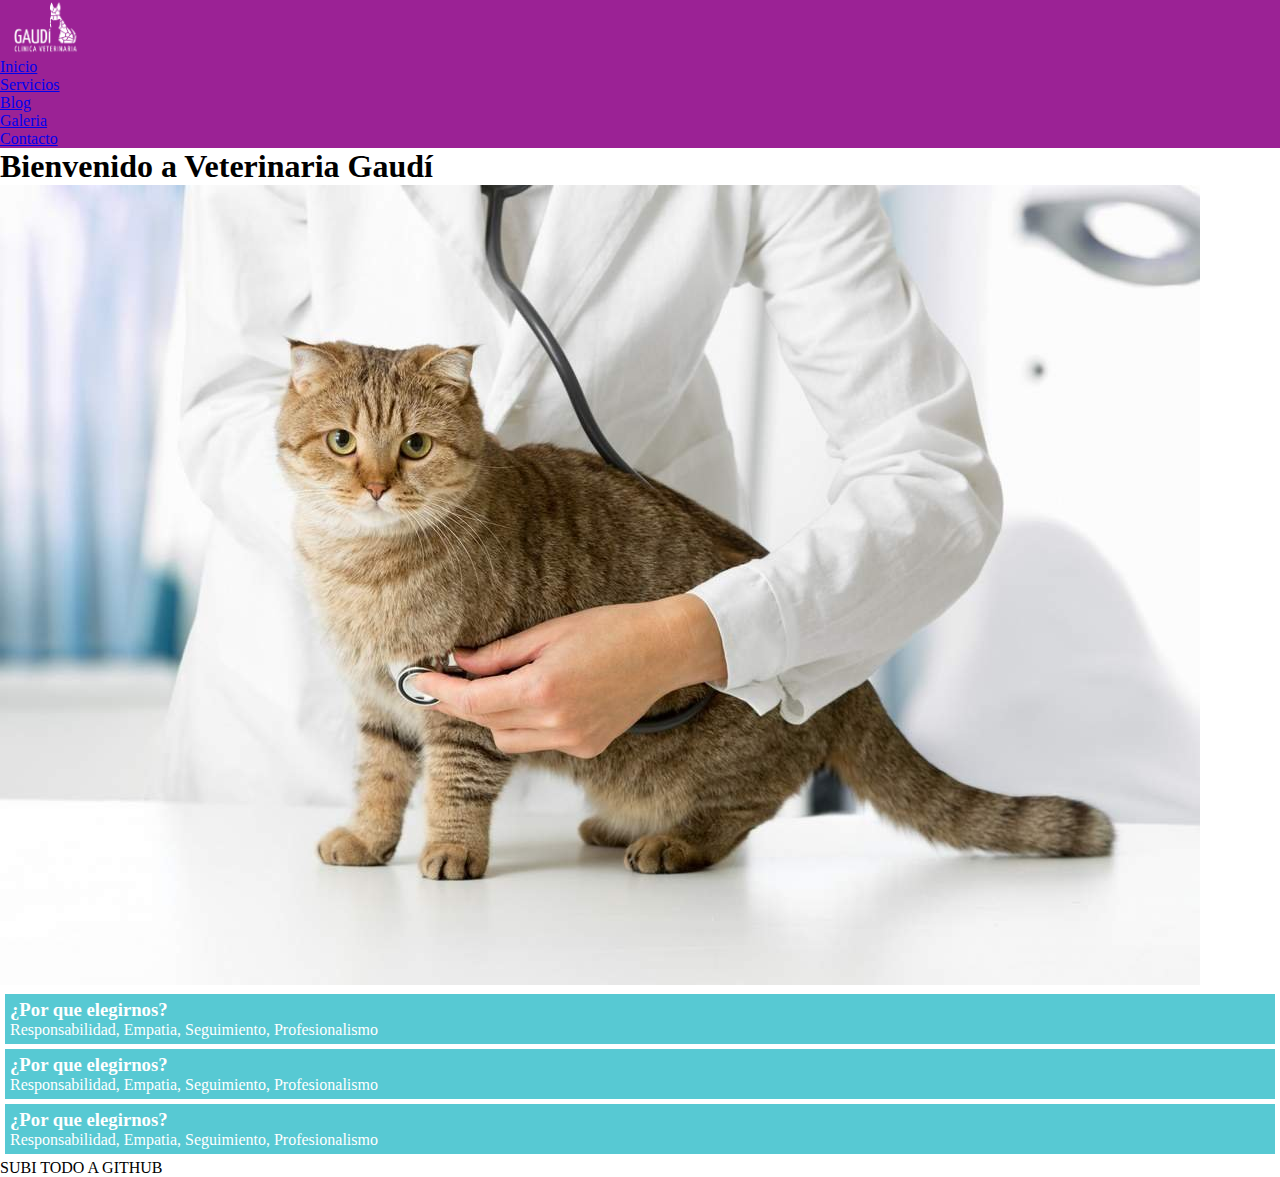
<file: index.html>
<!DOCTYPE html>
<html lang="es">
<head>
    <meta charset="UTF-8">
    <meta http-equiv="X-UA-Compatible" content="IE=edge">
    <meta name="viewport" content="width=device-width, initial-scale=1.0">
    <link rel="stylesheet" href="https://cdn.jsdelivr.net/npm/bootstrap@4.6.2/dist/css/bootstrap.min.css" integrity="sha384-xOolHFLEh07PJGoPkLv1IbcEPTNtaed2xpHsD9ESMhqIYd0nLMwNLD69Npy4HI+N" crossorigin="anonymous">
    <link rel="stylesheet" href="index.css">
    <title>Veterinaria Gaudi</title>
</head>
<body>
    <nav class="navbar navbar-expand-sm  navbar-dark" id="nav-color">

        <a class="navbar-brand" href="#">
          <img src="/multimedia/logoinicio.png" alt="logo" style="width:100px;">
        </a>
        
        <ul class="navbar-nav">
          <li class="nav-item">
            <a class="nav-link" href="#">Inicio</a>
          </li>
          <li class="nav-item">
            <a class="nav-link" href="servicios.html">Servicios</a>
          </li>
          <li class="nav-item">
            <a class="nav-link" href="#">Blog</a>
          </li>
             <li class="nav-item">
            <a class="nav-link" href="#">Galeria</a>
              <li class="nav-item">
            <a class="nav-link" href="#">Contacto</a>
          </li>
        </ul>
      </nav>
    <main class="container-fluid">
        <div class="row">
            <h1 class="col-12">Bienvenido a Veterinaria Gaudí</h1>
        </div>
        <div class="row">
            <img src="/multimedia/gatoinicio.jpg" alt="gato" class="col-md-12 img-fluid">
        </div>
    </main>
    <section class="container-fluid">
        <div class="row">
            <article class="col-sm-3 offset-md-1">
                <h3>¿Por que elegirnos?</h3>
                <p class="text-center"> Responsabilidad, Empatia, Seguimiento, Profesionalismo</p>
            </article>
            <article class="col-sm-3 offset-md-1">
                <h3>¿Por que elegirnos?</h3>
                <p class="text-center"> Responsabilidad, Empatia, Seguimiento, Profesionalismo</p>
            </article>
            <article class="col-sm-3 offset-md-1">
                <h3>¿Por que elegirnos?</h3>
                <p class="text-center"> Responsabilidad, Empatia, Seguimiento, Profesionalismo</p>
            </article>
        </div> 
    </section>
 
    <script src="https://cdn.jsdelivr.net/npm/jquery@3.5.1/dist/jquery.slim.min.js" integrity="sha384-DfXdz2htPH0lsSSs5nCTpuj/zy4C+OGpamoFVy38MVBnE+IbbVYUew+OrCXaRkfj" crossorigin="anonymous"></script>
    <script src="https://cdn.jsdelivr.net/npm/popper.js@1.16.1/dist/umd/popper.min.js" integrity="sha384-9/reFTGAW83EW2RDu2S0VKaIzap3H66lZH81PoYlFhbGU+6BZp6G7niu735Sk7lN" crossorigin="anonymous"></script>
    <script src="https://cdn.jsdelivr.net/npm/bootstrap@4.6.2/dist/js/bootstrap.min.js" integrity="sha384-+sLIOodYLS7CIrQpBjl+C7nPvqq+FbNUBDunl/OZv93DB7Ln/533i8e/mZXLi/P+" crossorigin="anonymous"></script>
<p>SUBI TODO A GITHUB</p>
</body>
</html>
</file>
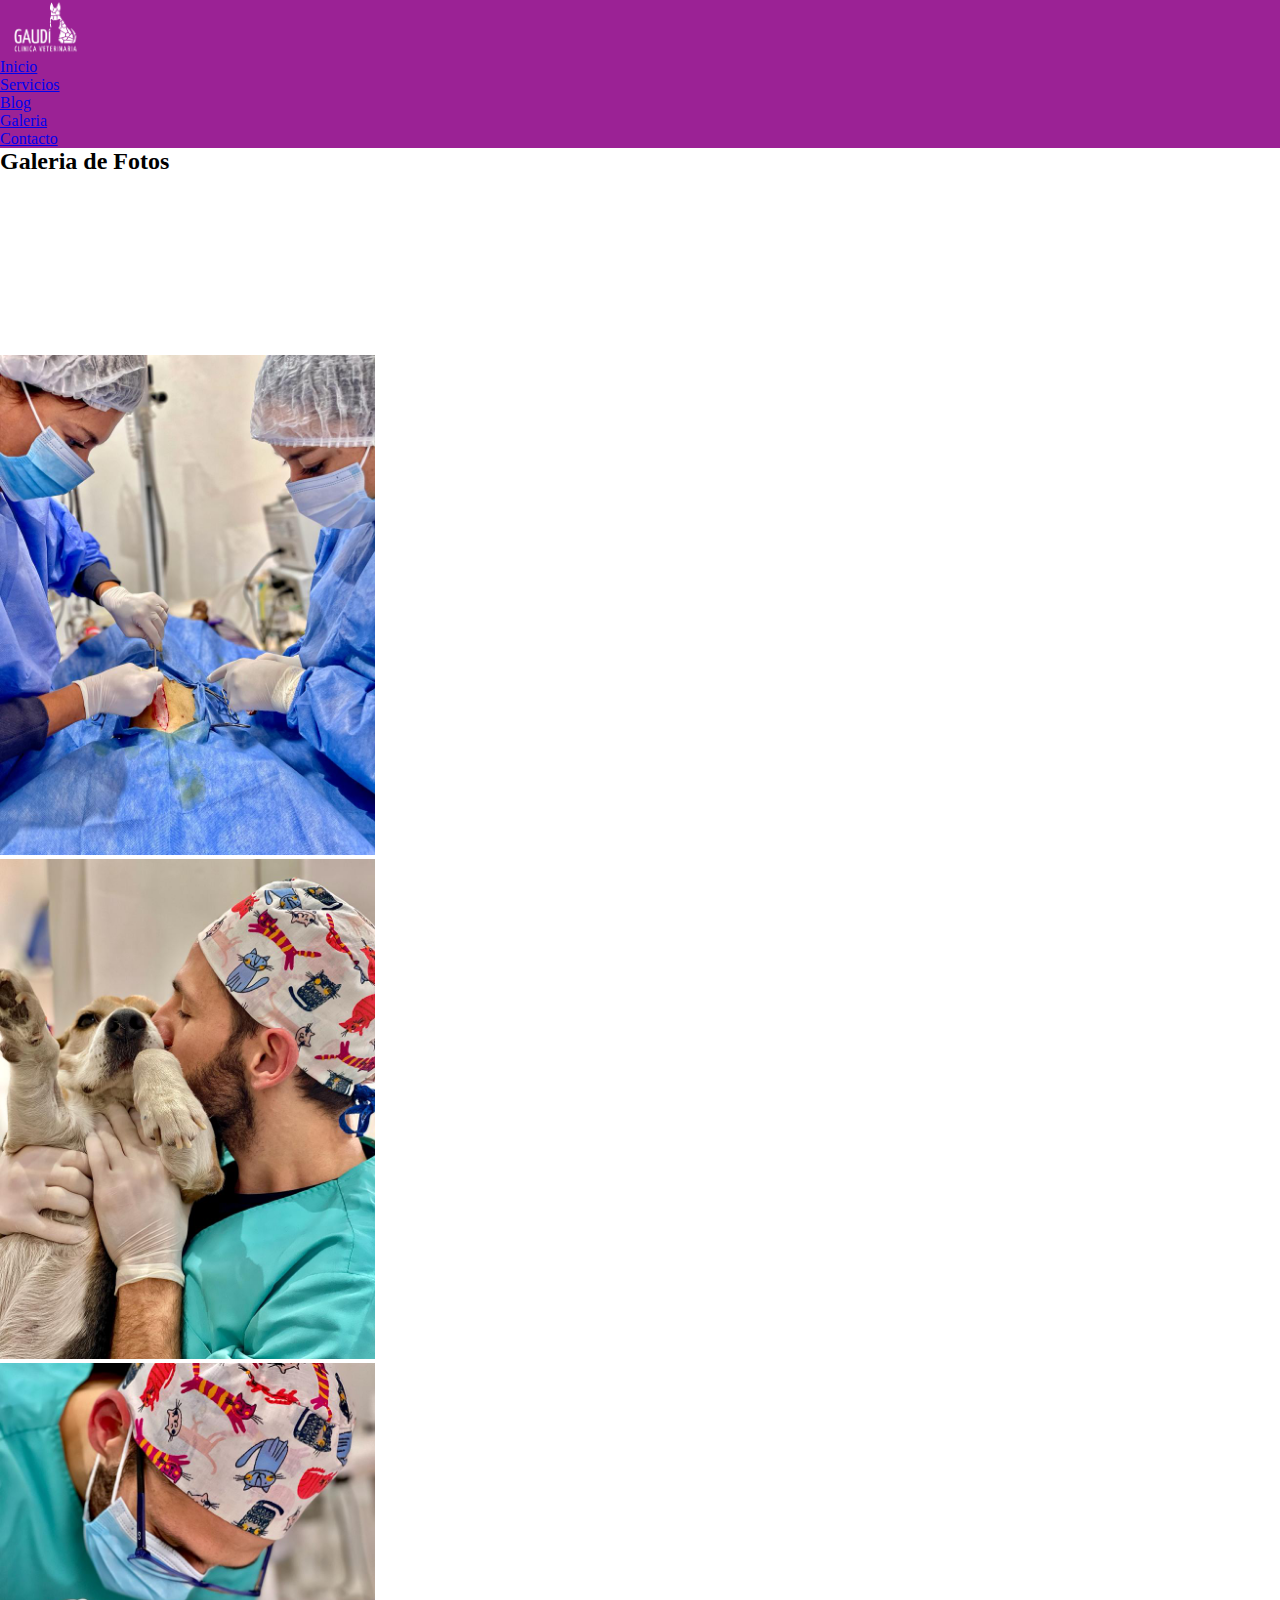
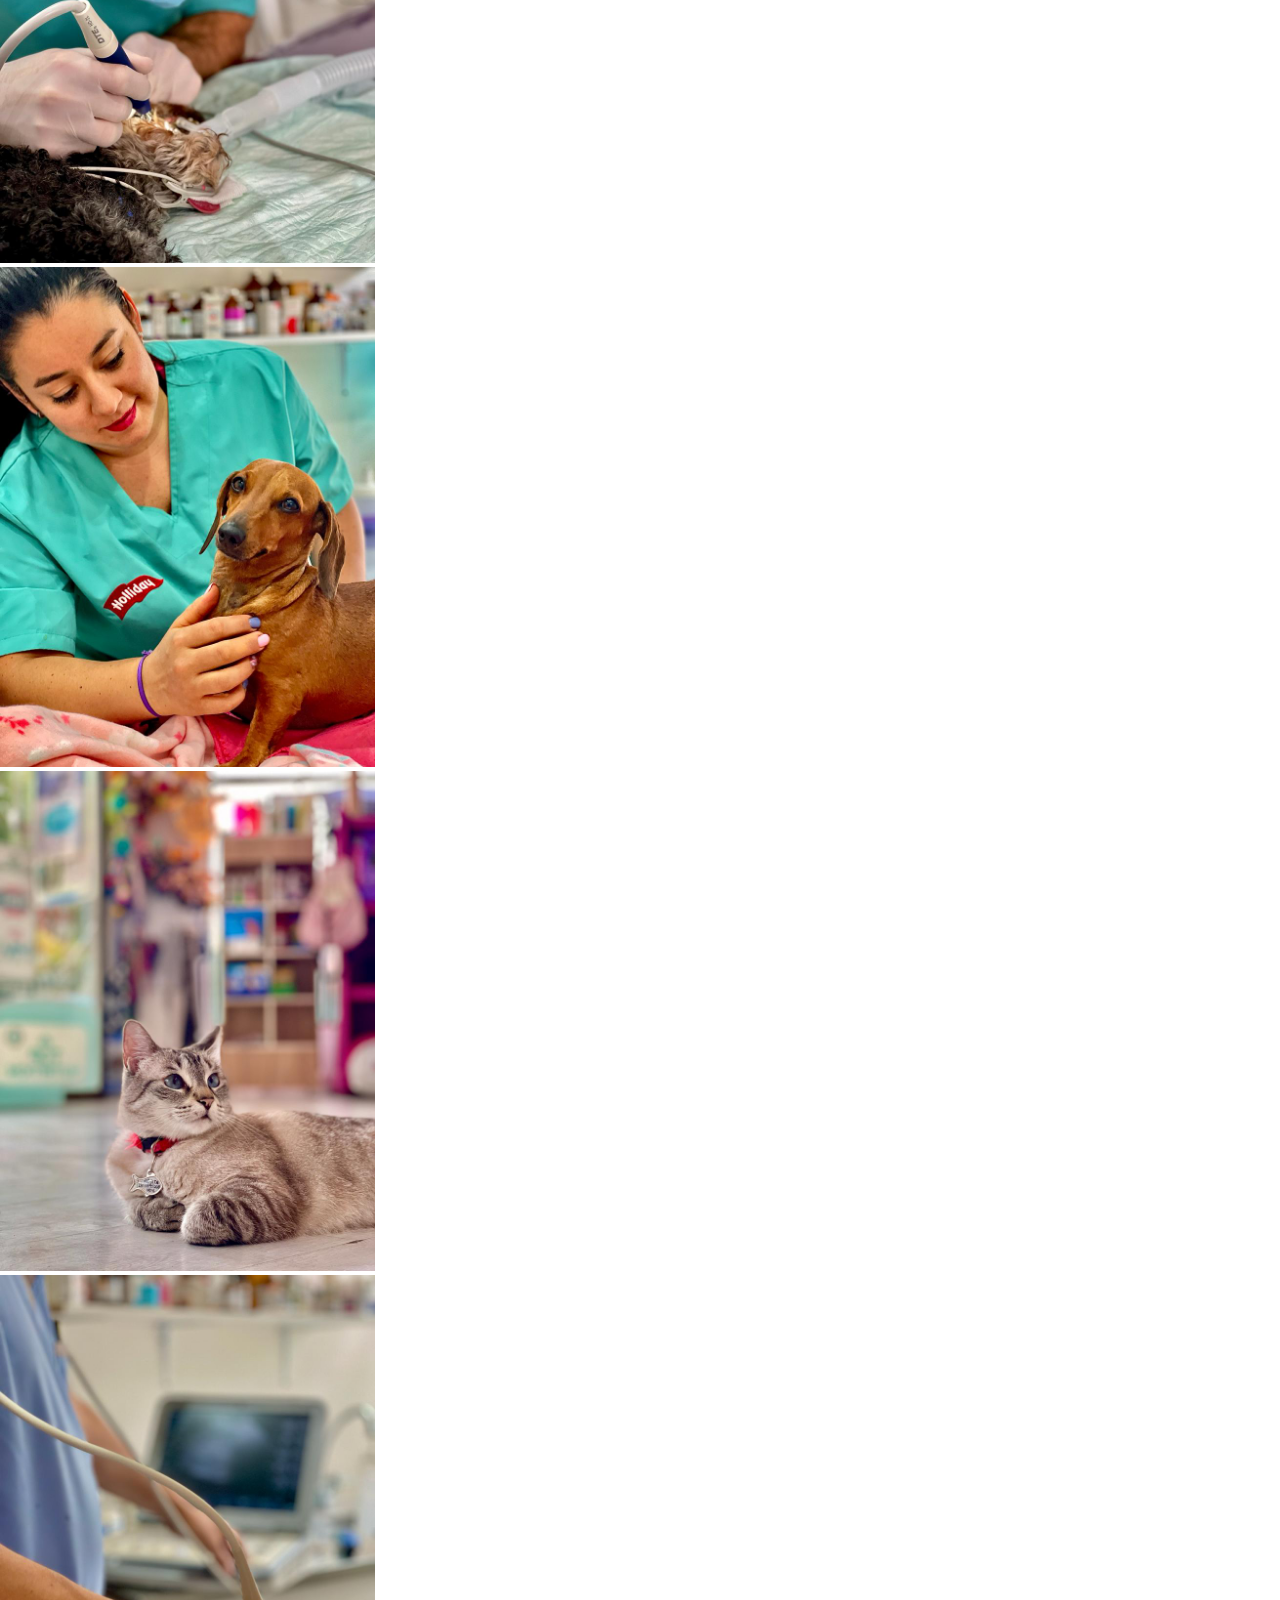
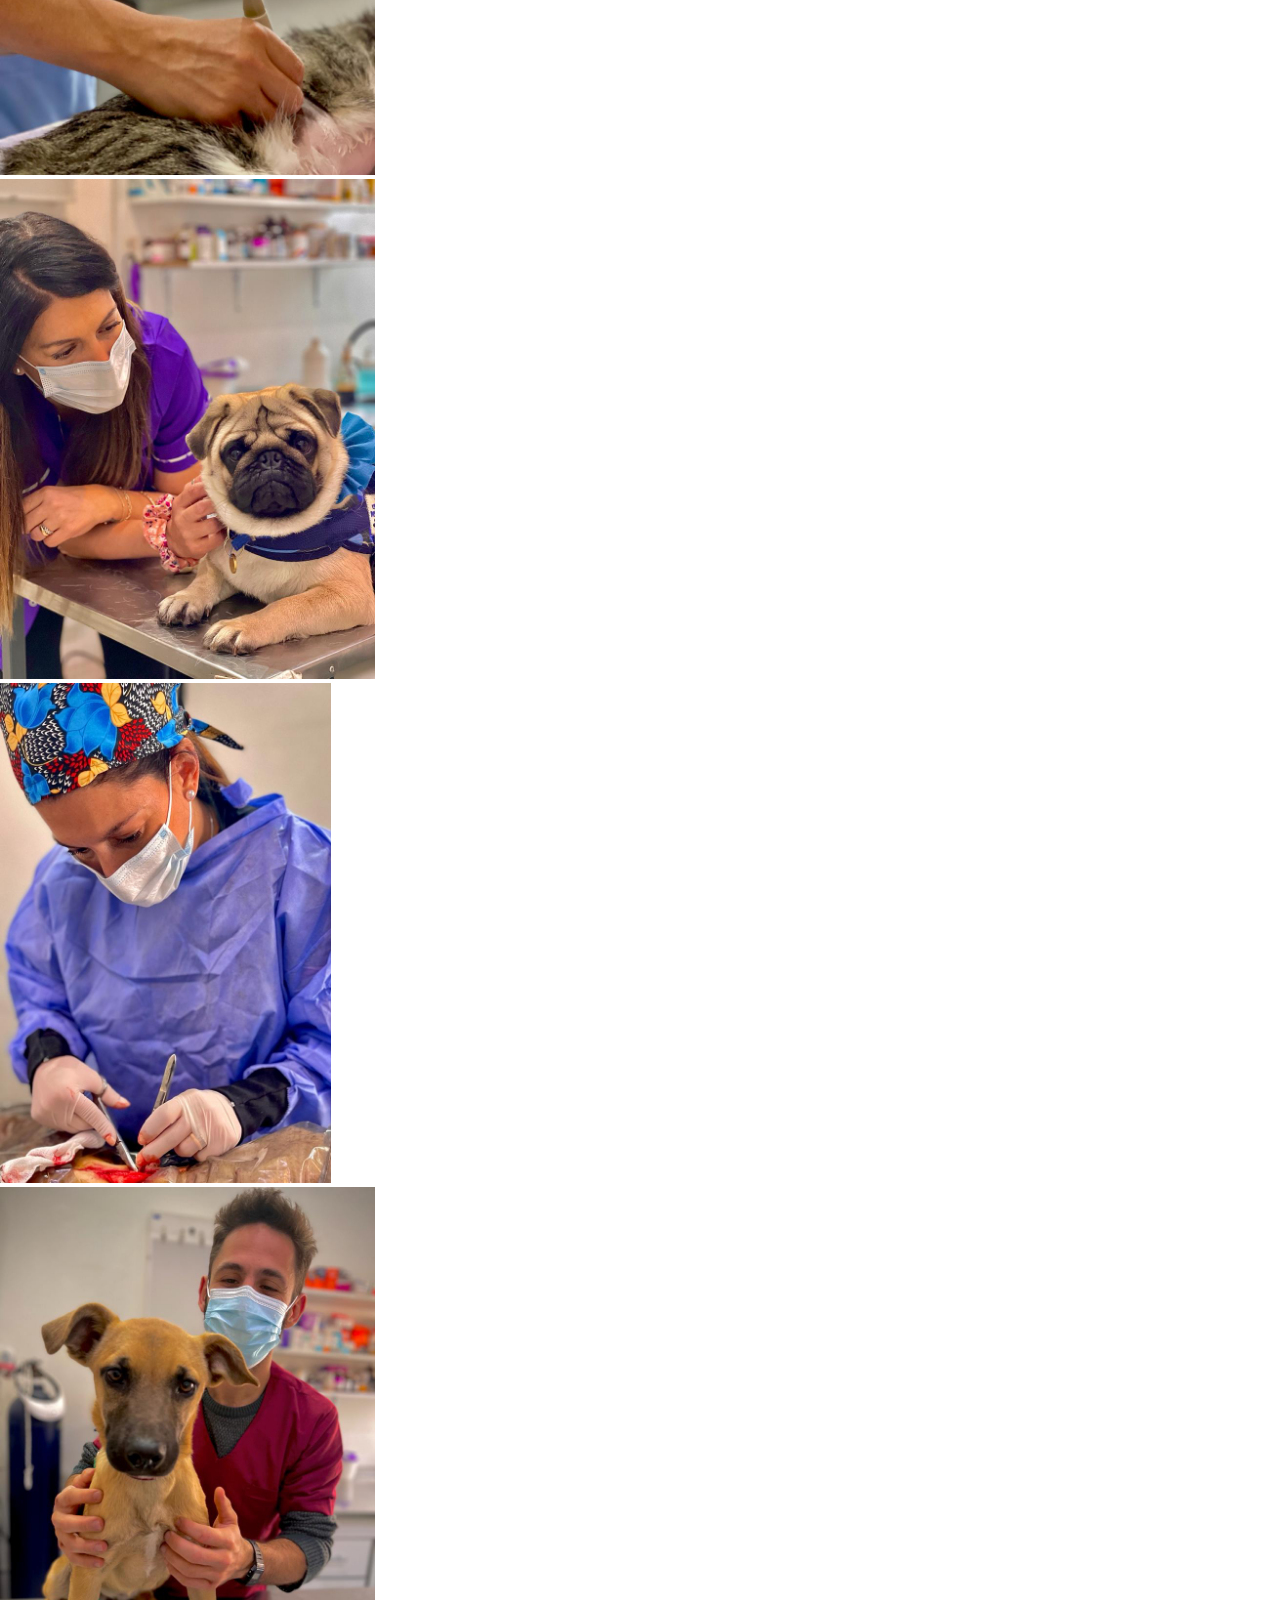
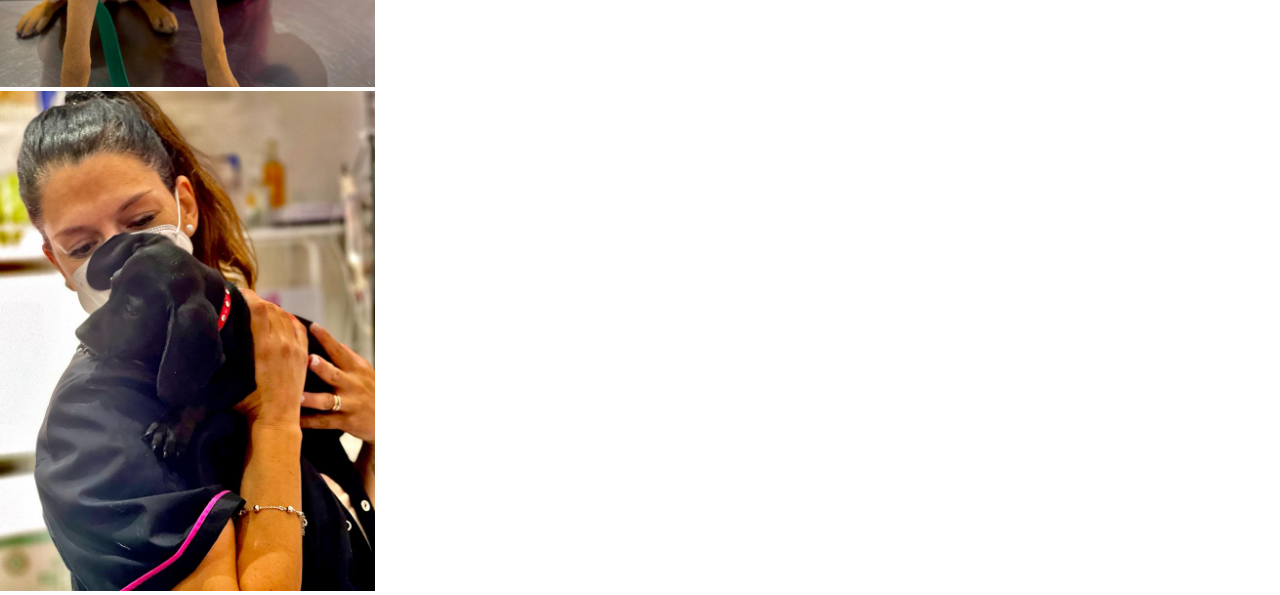
<file: galeria.html>
<!DOCTYPE html>
<html lang="es">
<head>
    <meta charset="UTF-8">
    <meta http-equiv="X-UA-Compatible" content="IE=edge">
    <meta name="viewport" content="width=device-width, initial-scale=1.0">
    <link rel="stylesheet" href="https://cdn.jsdelivr.net/npm/bootstrap@4.6.2/dist/css/bootstrap.min.css" integrity="sha384-xOolHFLEh07PJGoPkLv1IbcEPTNtaed2xpHsD9ESMhqIYd0nLMwNLD69Npy4HI+N" crossorigin="anonymous">
    <link rel="stylesheet" href="galeria.css">
    <title>Galeria</title>
</head>
<body>
    <nav class="navbar navbar-expand-sm  navbar-dark" id="nav-color">
        <a class="navbar-brand" href="#">
          <img src="/multimedia/logoinicio.png" alt="logo" style="width:100px;">
        </a>
        
        <ul class="navbar-nav">
          <li class="nav-item">
            <a class="nav-link" href="index.html">Inicio</a>
          </li>
          <li class="nav-item">
            <a class="nav-link" href="servicios.html">Servicios</a>
          </li>
          <li class="nav-item">
            <a class="nav-link" href="blog.html">Blog</a>
          </li>
             <li class="nav-item">
            <a class="nav-link" href="galeria.html">Galeria</a>
              <li class="nav-item">
            <a class="nav-link" href="contacto.html">Contacto</a>
          </li>
        </ul>
      </nav>

    <main class="container-fluid">
        <div class="row">
            <h2 class="col-12">Galeria de Fotos</h2>
        </div>
    </main>
    <div class="fotos">
        <div id="demo" class="carousel slide" data-ride="carousel">

            <ul class="carousel-indicators">
              <li data-target="#demo" data-slide-to="0" class="active"></li>
              <li data-target="#demo" data-slide-to="1"></li>
              <li data-target="#demo" data-slide-to="2"></li>
              <li data-target="#demo" data-slide-to="3"></li>
              <li data-target="#demo" data-slide-to="4"></li>
              <li data-target="#demo" data-slide-to="5"></li>
              <li data-target="#demo" data-slide-to="6"></li>
              <li data-target="#demo" data-slide-to="7"></li>
              <li data-target="#demo" data-slide-to="8"></li>
              <li data-target="#demo" data-slide-to="9"></li>
            </ul>
            
            <div class="carousel-inner">
              <div class="carousel-item active">
                <img src="/multimedia/1.jpg" alt="imagen1" width="auto" height="500">
              </div>
              <div class="carousel-item">
                <img src="/multimedia/2.jpg" alt="imagen2" width="auto" height="500">
              </div>
              <div class="carousel-item">
                <img src="/multimedia/3.jpg" alt="imagen3" width="auto" height="500">
              </div>
              <div class="carousel-item">
                <img src="/multimedia/4.jpg" alt="imagen4" width="auto" height="500">
              </div>
              <div class="carousel-item">
                <img src="/multimedia/5.jpg" alt="imagen5" width="auto" height="500">
              </div>
              <div class="carousel-item">
                <img src="/multimedia/6.jpg" alt="imagen6" width="auto" height="500">
              </div>
              <div class="carousel-item">
                <img src="/multimedia/7.jpg" alt="imagen7" width="auto" height="500">
              </div>
              <div class="carousel-item">
                <img src="/multimedia/8.jpg" alt="imagen3" width="auto" height="500">
              </div>
              <div class="carousel-item">
                <img src="/multimedia/9.jpg" alt="imagen9" width="auto" height="500">
              </div>
              <div class="carousel-item">
                <img src="/multimedia/10.jpg" alt="imagen10" width="auto" height="500">
              </div>
              </div>
            </div>
            

            <a class="carousel-control-prev" href="#demo" data-slide="prev">
              <span class="carousel-control-prev-icon"></span>
            </a>
            <a class="carousel-control-next" href="#demo" data-slide="next">
              <span class="carousel-control-next-icon"></span>
            </a>
          </div>
          
    </div>

    <script src="https://cdn.jsdelivr.net/npm/jquery@3.5.1/dist/jquery.slim.min.js" integrity="sha384-DfXdz2htPH0lsSSs5nCTpuj/zy4C+OGpamoFVy38MVBnE+IbbVYUew+OrCXaRkfj" crossorigin="anonymous"></script>
    <script src="https://cdn.jsdelivr.net/npm/popper.js@1.16.1/dist/umd/popper.min.js" integrity="sha384-9/reFTGAW83EW2RDu2S0VKaIzap3H66lZH81PoYlFhbGU+6BZp6G7niu735Sk7lN" crossorigin="anonymous"></script>
    <script src="https://cdn.jsdelivr.net/npm/bootstrap@4.6.2/dist/js/bootstrap.min.js" integrity="sha384-+sLIOodYLS7CIrQpBjl+C7nPvqq+FbNUBDunl/OZv93DB7Ln/533i8e/mZXLi/P+" crossorigin="anonymous"></script>
</body>
</html>
</file>
<file: index.css>
*{
    margin: 0;
    padding: 0;
    box-sizing: border-box;
}
main{
    background-color: white;
}
article{
    background-color: #13b3c1b6;
    border: 2px #13b3c1b6;
    padding: 5px;
    margin: 5px;
    color: white;
}
#nav-color{
    background: #9b2295;
}
</file>
<file: galeria.css>
*{
    margin: 0;
    padding: 0;
    box-sizing: border-box;
}
#nav-color{
    background: #9b2295;
}
</file>
